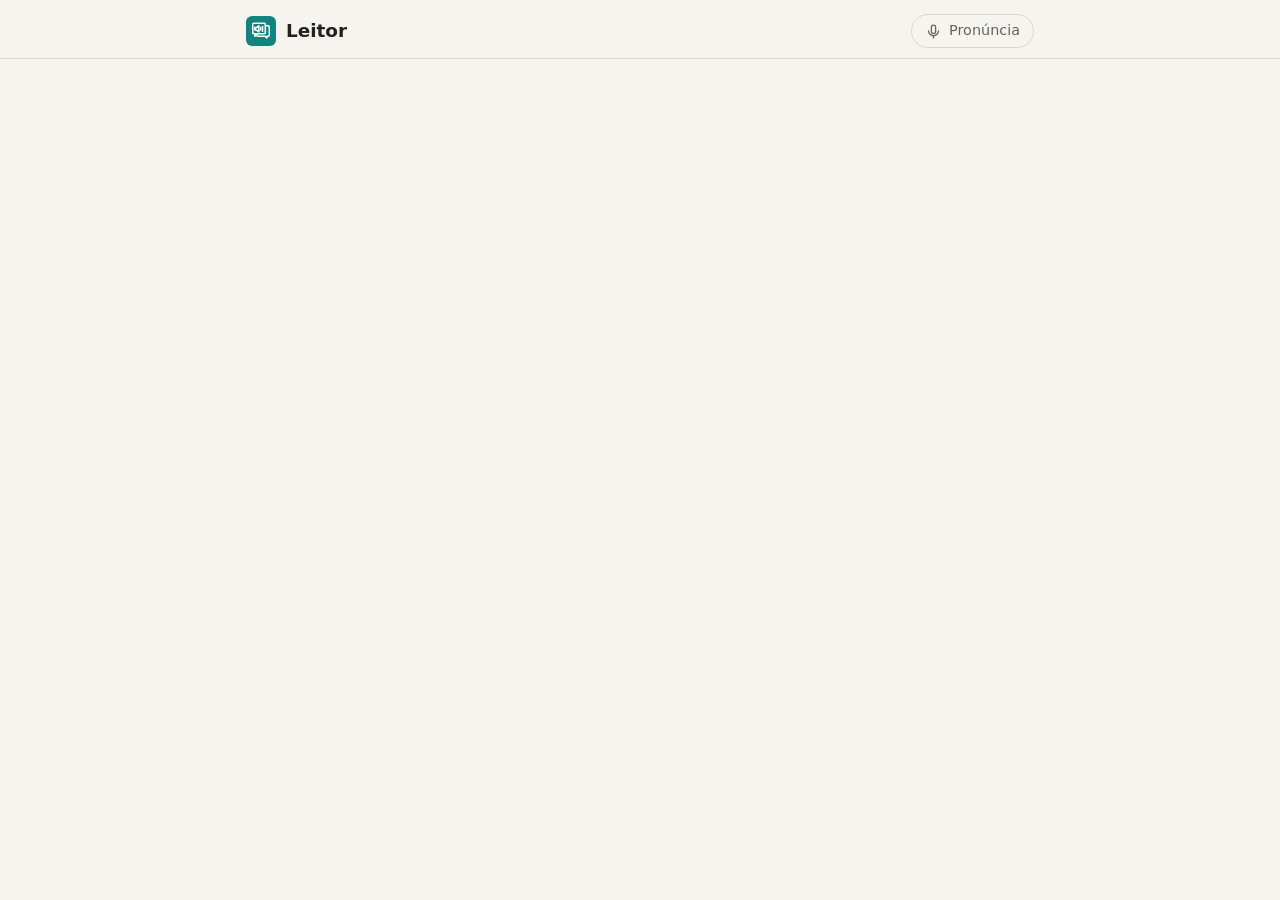
<file: android/app/src/main/assets/web/index.html>
<!doctype html>
<html lang="pt-BR">
<head>
  <meta charset="utf-8">
  <meta name="viewport" content="width=device-width, initial-scale=1, viewport-fit=cover">
  <title>Leitor de Voz</title>
  <link rel="stylesheet" href="estilo.css">
</head>
<body>
  <header class="topo">
    <div class="marca">
      <svg viewBox="5 5 98 98" aria-hidden="true"><rect x="5" y="5" width="98" height="98" rx="20" fill="#13847B"/><g fill="none" stroke="#fff" stroke-width="5" stroke-linecap="round" stroke-linejoin="round"><path d="M68,37 H78 a3,3 0 0 1 3,3 V68 a3,3 0 0 1 -3,3 H74 L73,77 L67.5,71 H43 a3,3 0 0 1 -3,-3 V64"/><path d="M30,29 H65 a3,3 0 0 1 3,3 V60 a3,3 0 0 1 -3,3 H41 L34,71 L35,63 H30 a3,3 0 0 1 -3,-3 V32 a3,3 0 0 1 3,-3 Z"/><path d="M34,43 H39 L47,37 V57 L39,51 H34 Z"/><path d="M53,43 V51"/><path d="M59,39 V55"/></g></svg>
      <span>Leitor</span>
    </div>
    <div class="acoes-topo">
    <button id="btn-marcadores" class="btn-topo" title="Marcadores deste documento" hidden>
      <svg viewBox="0 0 24 24" aria-hidden="true"><path d="M6 3h12v18l-6-4-6 4z"/></svg>
      <span>Marcadores</span>
    </button>
    <button id="btn-pronuncia" class="btn-topo" title="Pronúncia e voz">
      <svg viewBox="0 0 24 24" aria-hidden="true"><path d="M12 3a3 3 0 0 0-3 3v6a3 3 0 0 0 6 0V6a3 3 0 0 0-3-3z"/><path d="M19 11a7 7 0 0 1-14 0M12 18v3"/></svg>
      <span>Pronúncia</span>
    </button>
    </div>
  </header>

  <main>
    <div id="aviso-falha" class="aviso aviso-falha" hidden>
      <div>
        <strong>O app encontrou um erro da última vez.</strong>
        <span>Copie o detalhe abaixo e envie para quem mantém o app.</span>
        <details><summary>Ver detalhe</summary><pre id="texto-falha"></pre></details>
      </div>
      <div class="aviso-botoes">
        <button id="btn-copiar-falha" class="btn-sec">Copiar</button>
        <button id="btn-fechar-falha" class="btn-sec">Fechar</button>
      </div>
    </div>
    <!-- Primeiro uso: baixar a voz -->
    <section id="preparo" class="entrada" hidden>
      <h1>Falta só a voz</h1>
      <p class="sub">A leitura é feita no próprio celular, sem internet, com a voz Kokoro (licença livre Apache-2.0). Ela precisa ser baixada uma vez — de preferência no Wi-Fi.</p>
      <div id="opcoes-modelo" class="opcoes-modelo"></div>
      <button id="btn-baixar" class="btn-primario btn-largo">Baixar a voz</button>
      <div id="progresso-download" class="progresso-download" hidden>
        <div class="barra-download"><div id="barra-download"></div></div>
        <p id="texto-download" class="sub"></p>
        <button id="btn-cancelar-download" class="btn-sec">Cancelar</button>
      </div>
      <p id="erro-preparo" class="erro" role="alert" hidden></p>
    </section>

    <section id="entrada" class="entrada" hidden>
      <h1>Ouça qualquer PDF, documento do Word ou página web</h1>
      <p class="sub">Cole um endereço, escolha um arquivo, ou use "Compartilhar" em outro app e escolha o Leitor.</p>

      <form id="form-url" class="linha-url" autocomplete="off">
        <label for="url" class="oculto">Endereço da página ou do PDF</label>
        <input id="url" type="url" inputmode="url" placeholder="https://exemplo.com.br/artigo" required>
        <button type="submit" class="btn-primario">Ler</button>
      </form>

      <div class="ou"><span>ou</span></div>

      <button id="zona" class="zona" type="button">
        <svg viewBox="0 0 24 24" aria-hidden="true"><path d="M14 3H7a2 2 0 0 0-2 2v14a2 2 0 0 0 2 2h10a2 2 0 0 0 2-2V8z"/><path d="M14 3v5h5M12 18v-6M9 15l3-3 3 3"/></svg>
        <strong>Escolher um arquivo</strong>
        <span>PDF, Word (DOC/DOCX), HTML ou TXT · até 60 MB</span>
      </button>

      <p id="erro" class="erro" role="alert" hidden></p>
      <div id="carregando" class="carregando" hidden><span class="giro"></span> <span id="carregando-texto">Extraindo o texto…</span></div>
    </section>

    <article id="leitura" class="leitura" hidden>
      <div id="aviso-lento" class="aviso" hidden>
        <span>Este aparelho está gerando a voz no limite da velocidade da fala. O modelo <strong>Compacto</strong> pode ser mais rápido.</span>
        <button id="btn-ver-modelos" class="btn-sec">Ver opções</button>
      </div>
      <div id="aviso-marcadores" class="aviso" hidden>
        <span id="texto-aviso-marcadores"></span>
        <div class="aviso-botoes">
          <button id="btn-ver-marcadores" class="btn-sec">Ver marcadores</button>
          <button id="btn-fechar-aviso-marcadores" class="btn-sec" aria-label="Fechar">✕</button>
        </div>
      </div>
      <header>
        <h2 id="titulo"></h2>
        <p id="meta" class="meta"></p>
      </header>
      <div id="texto" class="texto"></div>
    </article>
  </main>

  <div id="player" class="player" hidden>
    <div class="barra-progresso" id="barra"><div id="progresso"></div></div>
    <div class="controles">
      <div class="grupo-botoes">
        <button id="btn-ant" class="btn-icone" aria-label="Frase anterior">
          <svg viewBox="0 0 24 24"><path d="M6 6h2v12H6zM9.5 12 18 6v12z"/></svg>
        </button>
        <button id="btn-play" class="btn-play" aria-label="Reproduzir">
          <svg id="ic-play" viewBox="0 0 24 24"><path d="M8 5v14l11-7z"/></svg>
          <svg id="ic-pausa" viewBox="0 0 24 24" hidden><path d="M6 5h4v14H6zM14 5h4v14h-4z"/></svg>
          <span id="ic-carrega" class="giro" hidden></span>
        </button>
        <button id="btn-prox" class="btn-icone" aria-label="Próxima frase">
          <svg viewBox="0 0 24 24"><path d="M16 6h2v12h-2zM6 18V6l8.5 6z"/></svg>
        </button>
        <button id="btn-marcar" class="btn-icone btn-marcar" aria-label="Marcar este ponto" title="Marcar este ponto">
          <svg viewBox="0 0 24 24" aria-hidden="true"><path d="M6 3h12v18l-6-4-6 4z"/><path d="M12 7v6M9 10h6"/></svg>
        </button>
      </div>
      <div id="posicao" class="posicao"></div>
      <div class="ajustes">
        <label class="ajuste">
          <span>Velocidade <output id="vel-valor">1,0×</output></span>
          <input id="velocidade" type="range" min="0.6" max="2" step="0.1" value="1">
        </label>
        <label class="ajuste">
          <span>Voz</span>
          <select id="voz"></select>
        </label>
        <label class="ajuste">
          <span>Pausas</span>
          <select id="pausas">
            <option value="0.6">Curtas</option>
            <option value="1" selected>Normais</option>
            <option value="1.5">Longas</option>
          </select>
        </label>
        <button id="btn-novo" class="btn-novo" title="Abrir outro texto" aria-label="Abrir outro texto">
          <svg viewBox="0 0 24 24" aria-hidden="true"><path d="M14 3H7a2 2 0 0 0-2 2v14a2 2 0 0 0 2 2h10a2 2 0 0 0 2-2V8z"/><path d="M14 3v5h5M12 11v6M9 14h6"/></svg>
          <span>Abrir outro texto</span>
        </button>
      </div>
    </div>
  </div>

  <dialog id="dlg-pronuncia" class="dialogo" aria-labelledby="dlg-titulo">
    <div class="dlg-conteudo">
      <header class="dlg-topo">
        <h2 id="dlg-titulo">Pronúncia e voz</h2>
        <button type="button" class="btn-fechar" data-fechar aria-label="Fechar">
          <svg viewBox="0 0 24 24" aria-hidden="true"><path d="M6 6l12 12M18 6L6 18"/></svg>
        </button>
      </header>

      <section class="dlg-secao">
        <h3>Palavras específicas</h3>
        <p class="dlg-ajuda">Escreva a palavra como ela deve soar. Acentos abrem ou fecham vogais (<em>môlho</em>, <em>ólho</em>); <em>õ</em>/<em>ã</em> nasalizam (<em>hõmem</em>); use <em>ss</em> para som de s, <em>z</em> para som de z, <em>cs</em> para o x de táxi e <em>ch</em> para o x de xícara.</p>
        <div class="linha-nova">
          <input id="nova-palavra" type="text" placeholder="Palavra (ex.: molho)" autocomplete="off" autocapitalize="off" aria-label="Palavra">
          <input id="nova-grafia" type="text" placeholder="Como falar (ex.: môlho)" autocomplete="off" autocapitalize="off" aria-label="Como falar">
          <button type="button" id="btn-ouvir-nova" class="btn-ouvir" title="Ouvir" aria-label="Ouvir">
            <svg viewBox="0 0 24 24"><path d="M8 5v14l11-7z"/></svg>
          </button>
          <button type="button" id="btn-add-palavra" class="btn-sec">Adicionar</button>
        </div>
        <ul id="lista-palavras" class="lista-palavras"></ul>
      </section>

      <section class="dlg-secao">
        <h3>Modelo de voz</h3>
        <div id="modelos-dlg" class="opcoes-modelo"></div>
        <p id="desempenho" class="dlg-ajuda"></p>
      </section>

      <footer class="dlg-rodape">
        <span id="dlg-status" class="dlg-status" role="status"></span>
        <button type="button" id="btn-concluir" class="btn-primario">Concluir</button>
      </footer>
      <p id="dlg-arquivo" class="dlg-arquivo"></p>
    </div>
  </dialog>

  <dialog id="dlg-marcadores" class="dialogo" aria-labelledby="dlg-marcadores-titulo">
    <div class="dlg-conteudo">
      <header class="dlg-topo">
        <h2 id="dlg-marcadores-titulo">Marcadores</h2>
        <button type="button" class="btn-fechar" data-fechar-marcadores aria-label="Fechar">
          <svg viewBox="0 0 24 24" aria-hidden="true"><path d="M6 6l12 12M18 6L6 18"/></svg>
        </button>
      </header>
      <p class="dlg-ajuda">Toque num marcador para continuar a leitura daquele ponto. Para criar um, use o botão <strong>marcador</strong> na barra de controles, durante a leitura.</p>
      <button type="button" id="btn-marcar-aqui" class="btn-sec btn-largo-sec">+ Marcar a frase atual</button>
      <ul id="lista-marcadores" class="lista-marcadores"></ul>
      <footer class="dlg-rodape">
        <span id="marcadores-status" class="dlg-status" role="status"></span>
        <button type="button" class="btn-primario" data-fechar-marcadores>Concluir</button>
      </footer>
    </div>
  </dialog>

  <script src="app.js"></script>
</body>
</html>
</file>
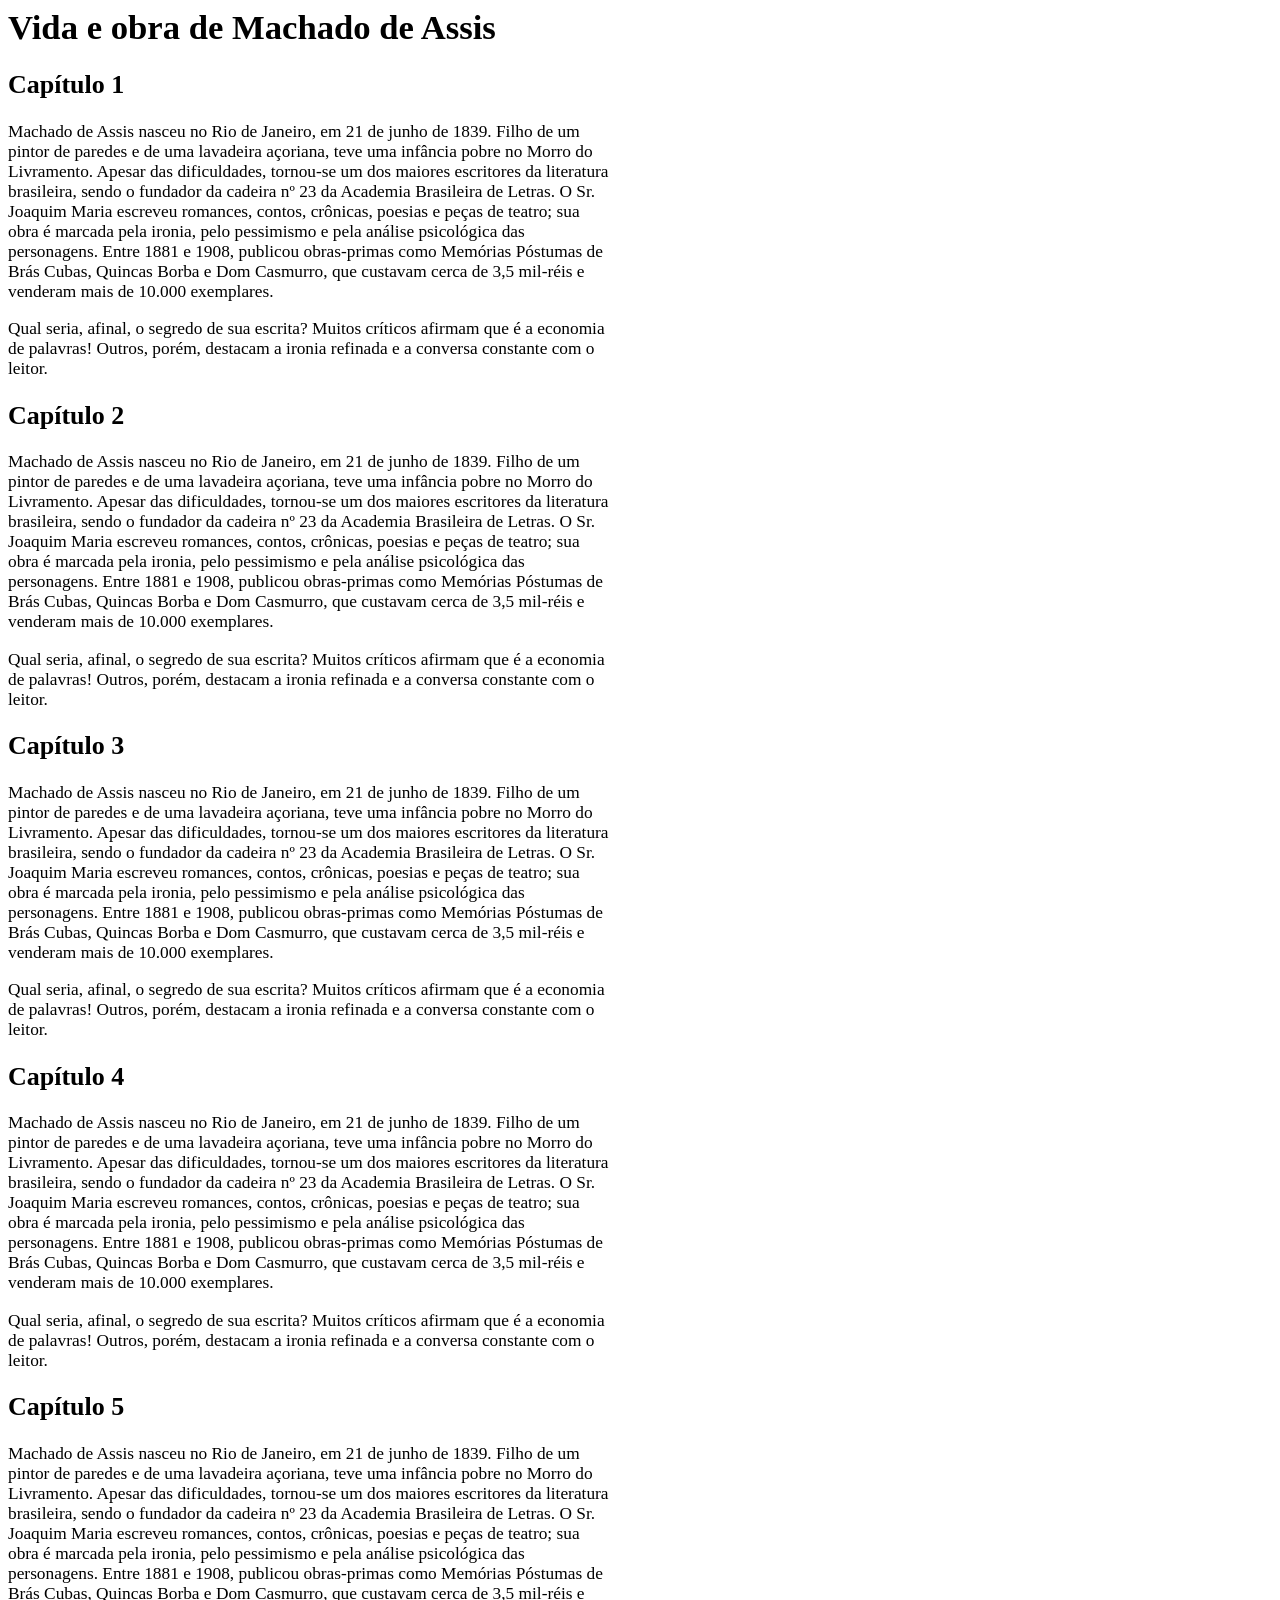
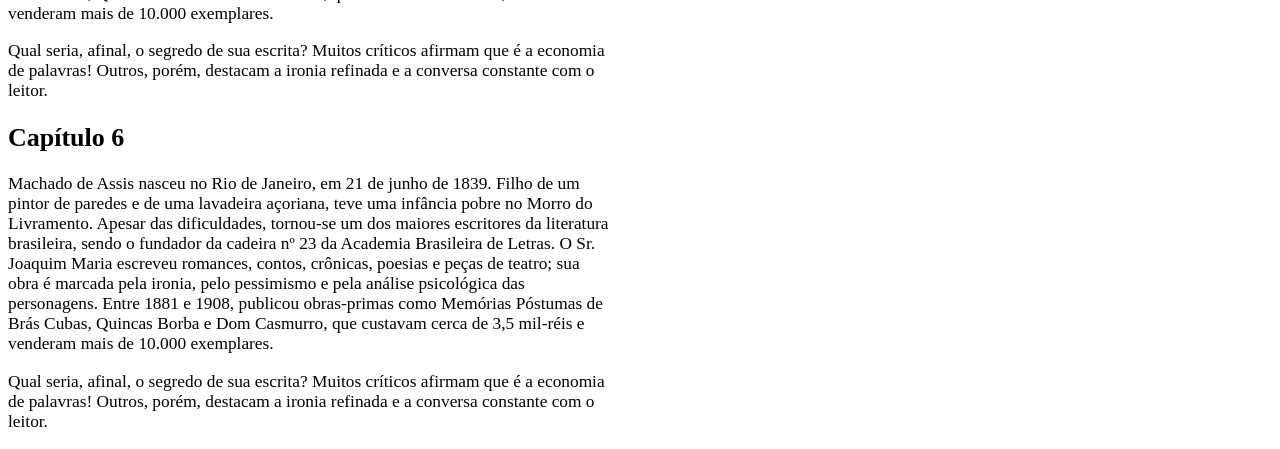
<file: testes/arquivos/pagina.html>
<html><body style="font-family:serif;font-size:13pt;width:16cm"><h1>Vida e obra de Machado de Assis</h1><h2>Capítulo 1</h2><p>Machado de Assis nasceu no Rio de Janeiro, em 21 de junho de 1839. Filho de um pintor de paredes e de uma lavadeira açoriana, teve uma infância pobre no Morro do Livramento. Apesar das dificuldades, tornou-se um dos maiores escritores da literatura brasileira, sendo o fundador da cadeira nº 23 da Academia Brasileira de Letras. O Sr. Joaquim Maria escreveu romances, contos, crônicas, poesias e peças de teatro; sua obra é marcada pela ironia, pelo pessimismo e pela análise psicológica das personagens. Entre 1881 e 1908, publicou obras-primas como Memórias Póstumas de Brás Cubas, Quincas Borba e Dom Casmurro, que custavam cerca de 3,5 mil-réis e venderam mais de 10.000 exemplares.</p><p>Qual seria, afinal, o segredo de sua escrita? Muitos críticos afirmam que é a economia de palavras! Outros, porém, destacam a ironia refinada e a conversa constante com o leitor.</p><h2>Capítulo 2</h2><p>Machado de Assis nasceu no Rio de Janeiro, em 21 de junho de 1839. Filho de um pintor de paredes e de uma lavadeira açoriana, teve uma infância pobre no Morro do Livramento. Apesar das dificuldades, tornou-se um dos maiores escritores da literatura brasileira, sendo o fundador da cadeira nº 23 da Academia Brasileira de Letras. O Sr. Joaquim Maria escreveu romances, contos, crônicas, poesias e peças de teatro; sua obra é marcada pela ironia, pelo pessimismo e pela análise psicológica das personagens. Entre 1881 e 1908, publicou obras-primas como Memórias Póstumas de Brás Cubas, Quincas Borba e Dom Casmurro, que custavam cerca de 3,5 mil-réis e venderam mais de 10.000 exemplares.</p><p>Qual seria, afinal, o segredo de sua escrita? Muitos críticos afirmam que é a economia de palavras! Outros, porém, destacam a ironia refinada e a conversa constante com o leitor.</p><h2>Capítulo 3</h2><p>Machado de Assis nasceu no Rio de Janeiro, em 21 de junho de 1839. Filho de um pintor de paredes e de uma lavadeira açoriana, teve uma infância pobre no Morro do Livramento. Apesar das dificuldades, tornou-se um dos maiores escritores da literatura brasileira, sendo o fundador da cadeira nº 23 da Academia Brasileira de Letras. O Sr. Joaquim Maria escreveu romances, contos, crônicas, poesias e peças de teatro; sua obra é marcada pela ironia, pelo pessimismo e pela análise psicológica das personagens. Entre 1881 e 1908, publicou obras-primas como Memórias Póstumas de Brás Cubas, Quincas Borba e Dom Casmurro, que custavam cerca de 3,5 mil-réis e venderam mais de 10.000 exemplares.</p><p>Qual seria, afinal, o segredo de sua escrita? Muitos críticos afirmam que é a economia de palavras! Outros, porém, destacam a ironia refinada e a conversa constante com o leitor.</p><h2>Capítulo 4</h2><p>Machado de Assis nasceu no Rio de Janeiro, em 21 de junho de 1839. Filho de um pintor de paredes e de uma lavadeira açoriana, teve uma infância pobre no Morro do Livramento. Apesar das dificuldades, tornou-se um dos maiores escritores da literatura brasileira, sendo o fundador da cadeira nº 23 da Academia Brasileira de Letras. O Sr. Joaquim Maria escreveu romances, contos, crônicas, poesias e peças de teatro; sua obra é marcada pela ironia, pelo pessimismo e pela análise psicológica das personagens. Entre 1881 e 1908, publicou obras-primas como Memórias Póstumas de Brás Cubas, Quincas Borba e Dom Casmurro, que custavam cerca de 3,5 mil-réis e venderam mais de 10.000 exemplares.</p><p>Qual seria, afinal, o segredo de sua escrita? Muitos críticos afirmam que é a economia de palavras! Outros, porém, destacam a ironia refinada e a conversa constante com o leitor.</p><h2>Capítulo 5</h2><p>Machado de Assis nasceu no Rio de Janeiro, em 21 de junho de 1839. Filho de um pintor de paredes e de uma lavadeira açoriana, teve uma infância pobre no Morro do Livramento. Apesar das dificuldades, tornou-se um dos maiores escritores da literatura brasileira, sendo o fundador da cadeira nº 23 da Academia Brasileira de Letras. O Sr. Joaquim Maria escreveu romances, contos, crônicas, poesias e peças de teatro; sua obra é marcada pela ironia, pelo pessimismo e pela análise psicológica das personagens. Entre 1881 e 1908, publicou obras-primas como Memórias Póstumas de Brás Cubas, Quincas Borba e Dom Casmurro, que custavam cerca de 3,5 mil-réis e venderam mais de 10.000 exemplares.</p><p>Qual seria, afinal, o segredo de sua escrita? Muitos críticos afirmam que é a economia de palavras! Outros, porém, destacam a ironia refinada e a conversa constante com o leitor.</p><h2>Capítulo 6</h2><p>Machado de Assis nasceu no Rio de Janeiro, em 21 de junho de 1839. Filho de um pintor de paredes e de uma lavadeira açoriana, teve uma infância pobre no Morro do Livramento. Apesar das dificuldades, tornou-se um dos maiores escritores da literatura brasileira, sendo o fundador da cadeira nº 23 da Academia Brasileira de Letras. O Sr. Joaquim Maria escreveu romances, contos, crônicas, poesias e peças de teatro; sua obra é marcada pela ironia, pelo pessimismo e pela análise psicológica das personagens. Entre 1881 e 1908, publicou obras-primas como Memórias Póstumas de Brás Cubas, Quincas Borba e Dom Casmurro, que custavam cerca de 3,5 mil-réis e venderam mais de 10.000 exemplares.</p><p>Qual seria, afinal, o segredo de sua escrita? Muitos críticos afirmam que é a economia de palavras! Outros, porém, destacam a ironia refinada e a conversa constante com o leitor.</p></body></html>
</file>
<file: android/app/src/main/assets/web/estilo.css>
:root {
  --fundo: #f6f4ef;
  --superficie: #ffffff;
  --texto: #1f2421;
  --texto-suave: #5d6661;
  --borda: #dcd8cf;
  --destaque: #256f5c;
  --destaque-forte: #1b5545;
  --destaque-fundo: #d8ece4;
  --lido: #8a918d;
  --erro: #a2322b;
  --erro-fundo: #fbe9e7;
  --sombra: 0 6px 24px rgba(30, 40, 35, .10);
  --leitura: "Iowan Old Style", "Palatino Linotype", Palatino, Georgia, "Times New Roman", serif;
  --ui: system-ui, -apple-system, "Segoe UI", Roboto, "Helvetica Neue", Arial, sans-serif;
  color-scheme: light;
}
@media (prefers-color-scheme: dark) {
  :root:not([data-theme="light"]) {
    --fundo: #141816;
    --superficie: #1d2220;
    --texto: #e7ebe8;
    --texto-suave: #a0aaa5;
    --borda: #333b37;
    --destaque: #5cc4a3;
    --destaque-forte: #7ed6ba;
    --destaque-fundo: #1f4337;
    --lido: #77807b;
    --erro: #ff9a8f;
    --erro-fundo: #3a1f1c;
    --sombra: 0 6px 24px rgba(0, 0, 0, .4);
    color-scheme: dark;
  }
}

* { box-sizing: border-box; }
html, body { margin: 0; }
body {
  background: var(--fundo);
  color: var(--texto);
  font-family: var(--ui);
  line-height: 1.5;
  min-height: 100vh;
  padding-bottom: 140px;
}
button, input, select { font: inherit; color: inherit; }
[hidden] { display: none !important; }
.oculto { position: absolute; width: 1px; height: 1px; overflow: hidden; clip: rect(0 0 0 0); }

.topo {
  display: flex; align-items: center; justify-content: space-between;
  max-width: 820px; margin: 0 auto; padding: 18px 16px;
}
.marca { display: flex; align-items: center; gap: 10px; font-weight: 700; font-size: 1.15rem; }
.marca svg { width: 30px; height: 30px; }
.marca svg rect { fill: var(--destaque); }

main { max-width: 820px; margin: 0 auto; padding: 0 16px; }

/* Entrada */
.entrada { padding: 6vh 0 40px; max-width: 640px; margin: 0 auto; }
.entrada h1 { font-family: var(--leitura); font-size: clamp(1.8rem, 5vw, 2.6rem); line-height: 1.15; margin: 0 0 12px; }
.sub { color: var(--texto-suave); margin: 0 0 28px; font-size: 1.05rem; }
.linha-url { display: flex; gap: 8px; }
.linha-url input {
  flex: 1; min-width: 0; padding: 14px 16px; border-radius: 12px;
  border: 1px solid var(--borda); background: var(--superficie); font-size: 1rem;
}
.linha-url input:focus, .zona:focus-visible, select:focus-visible, button:focus-visible {
  outline: 3px solid color-mix(in srgb, var(--destaque) 45%, transparent); outline-offset: 2px;
}
.btn-primario {
  padding: 0 26px; border: 0; border-radius: 12px; cursor: pointer;
  background: var(--destaque); color: #fff; font-weight: 600;
}
@media (prefers-color-scheme: dark) { :root:not([data-theme="light"]) .btn-primario { color: #0d1f19; } }
.btn-primario:hover { background: var(--destaque-forte); }
.ou { display: flex; align-items: center; gap: 12px; color: var(--texto-suave); margin: 22px 0; font-size: .9rem; }
.ou::before, .ou::after { content: ""; flex: 1; height: 1px; background: var(--borda); }
.zona {
  display: flex; flex-direction: column; align-items: center; gap: 6px; text-align: center;
  padding: 34px 16px; border: 2px dashed var(--borda); border-radius: 16px;
  background: var(--superficie); cursor: pointer; transition: border-color .15s, background .15s;
}
.zona svg { width: 34px; height: 34px; fill: none; stroke: var(--destaque); stroke-width: 1.6; stroke-linecap: round; stroke-linejoin: round; }
.zona span { color: var(--texto-suave); font-size: .9rem; }
.zona:hover, .zona.arrastando { border-color: var(--destaque); background: var(--destaque-fundo); }
.erro { background: var(--erro-fundo); color: var(--erro); padding: 12px 16px; border-radius: 12px; margin-top: 20px; }
.carregando { display: flex; align-items: center; gap: 10px; margin-top: 20px; color: var(--texto-suave); }

.giro {
  width: 18px; height: 18px; border-radius: 50%; display: inline-block;
  border: 2px solid currentColor; border-right-color: transparent; animation: girar .8s linear infinite;
}
@keyframes girar { to { transform: rotate(360deg); } }

/* Leitura */
.leitura { padding: 10px 0 40px; }
.leitura h2 { font-family: var(--leitura); font-size: clamp(1.6rem, 4.5vw, 2.2rem); line-height: 1.2; margin: 0 0 8px; }
.meta { color: var(--texto-suave); font-size: .9rem; margin: 0 0 28px; word-break: break-all; }
.texto { font-family: var(--leitura); font-size: 1.2rem; line-height: 1.75; }
.texto p { margin: 0 0 1.1em; }
.frase { cursor: pointer; border-radius: 4px; transition: background-color .2s, color .2s; padding: 1px 0; }
.frase:hover { background: color-mix(in srgb, var(--destaque-fundo) 60%, transparent); }
.frase.lida { color: var(--lido); }
.frase.atual { background: var(--destaque-fundo); color: var(--texto); box-shadow: 0 0 0 3px var(--destaque-fundo); }

/* Player */
.player {
  position: fixed; left: 0; right: 0; bottom: 0; z-index: 10;
  background: var(--superficie); border-top: 1px solid var(--borda); box-shadow: var(--sombra);
}
.barra-progresso { height: 4px; background: var(--borda); cursor: pointer; }
.barra-progresso div { height: 100%; width: 0; background: var(--destaque); transition: width .3s; }
.controles {
  max-width: 1040px; margin: 0 auto; padding: 12px 16px calc(12px + env(safe-area-inset-bottom));
  display: grid; grid-template-columns: auto 1fr auto; align-items: center; gap: 16px;
}
.grupo-botoes { display: flex; align-items: center; gap: 6px; }
.btn-icone, .btn-play {
  border: 0; cursor: pointer; display: grid; place-items: center; border-radius: 50%;
  background: transparent; color: var(--texto);
}
.btn-icone { width: 40px; height: 40px; }
.btn-icone:hover { background: var(--fundo); }
.btn-icone svg, .btn-play svg { width: 22px; height: 22px; fill: currentColor; }
.btn-play { width: 52px; height: 52px; background: var(--destaque); color: #fff; }
@media (prefers-color-scheme: dark) { :root:not([data-theme="light"]) .btn-play { color: #0d1f19; } }
.btn-play:hover { background: var(--destaque-forte); }
.btn-play svg { width: 26px; height: 26px; }
.posicao { color: var(--texto-suave); font-size: .88rem; font-variant-numeric: tabular-nums; }
.ajustes { display: flex; gap: 14px; align-items: end; }
.btn-novo {
  display: inline-flex; align-items: center; gap: 7px; white-space: nowrap;
  height: 33px; padding: 0 12px; border-radius: 8px; cursor: pointer;
  border: 1px solid var(--borda); background: var(--fundo); color: var(--texto); font-size: .88rem;
}
.btn-novo:hover { border-color: var(--destaque); color: var(--destaque); }
.btn-novo svg { width: 17px; height: 17px; fill: none; stroke: currentColor; stroke-width: 1.8; stroke-linecap: round; stroke-linejoin: round; flex: none; }
.ajuste { display: flex; flex-direction: column; gap: 2px; font-size: .78rem; color: var(--texto-suave); }
.ajuste input[type=range] { width: 120px; accent-color: var(--destaque); }
.ajuste select {
  padding: 5px 8px; border-radius: 8px; border: 1px solid var(--borda); background: var(--fundo); font-size: .9rem;
}

@media (max-width: 900px) and (min-width: 641px) {
  .btn-novo span { display: none; }
}
@media (max-width: 640px) {
  body { padding-bottom: 190px; }
  .linha-url { flex-direction: column; }
  .btn-primario { padding: 13px; }
  .controles { grid-template-columns: 1fr auto; gap: 10px 12px; }
  .ajustes { grid-column: 1 / -1; justify-content: space-between; gap: 10px; }
  .ajuste input[type=range] { width: 96px; }
  .btn-novo { padding: 0 9px; }
  .btn-novo span { display: none; }
  .texto { font-size: 1.1rem; }
}

/* Estrutura do documento */
.texto .bloco-titulo { font-size: clamp(1.7rem, 4.6vw, 2.3rem); line-height: 1.2; margin: 0 0 .6em; font-weight: 700; }
.texto h2, .texto h3, .texto h4 { font-family: var(--leitura); line-height: 1.3; margin: 1.6em 0 .5em; }
.texto h2 { font-size: 1.55rem; }
.texto h3 { font-size: 1.3rem; }
.texto h4 { font-size: 1.12rem; }
.texto .lista { margin: 0 0 1.1em; padding-left: 1.4em; }
.texto .lista li { margin: 0 0 .35em; padding-left: .2em; }
.texto .lista li::marker { color: var(--destaque); }
.texto blockquote { margin: 0 0 1.1em; padding: .2em 0 .2em 1em; border-left: 3px solid var(--destaque); color: var(--texto-suave); font-style: italic; }
.texto .bloco-nota { font-family: var(--ui); font-size: .88rem; line-height: 1.6; color: var(--texto-suave); margin: 0 0 .5em; }
.texto .bloco-nota + .bloco:not(.bloco-nota) { margin-top: 1.2em; }

/* Botão do topo */
.btn-topo {
  display: inline-flex; align-items: center; gap: 7px; height: 34px; padding: 0 13px;
  border-radius: 999px; border: 1px solid var(--borda); background: transparent; cursor: pointer;
  color: var(--texto-suave); font-size: .9rem;
}
.btn-topo:hover { color: var(--destaque); border-color: var(--destaque); }
.btn-topo svg { width: 17px; height: 17px; fill: none; stroke: currentColor; stroke-width: 1.8; stroke-linecap: round; stroke-linejoin: round; }

/* Diálogo de pronúncia */
.dialogo {
  width: min(600px, calc(100% - 32px)); max-height: calc(100vh - 48px); padding: 0;
  border: 1px solid var(--borda); border-radius: 16px; background: var(--superficie); color: var(--texto);
  box-shadow: 0 20px 60px rgba(0, 0, 0, .35);
}
.dialogo::backdrop { background: rgba(10, 15, 12, .45); }
.dlg-conteudo { padding: 20px 22px; }
.dlg-topo { display: flex; align-items: center; justify-content: space-between; margin-bottom: 4px; }
.dlg-topo h2 { margin: 0; font-family: var(--leitura); font-size: 1.4rem; }
.btn-fechar { width: 34px; height: 34px; border: 0; border-radius: 50%; background: transparent; cursor: pointer; display: grid; place-items: center; color: var(--texto-suave); }
.btn-fechar:hover { background: var(--fundo); color: var(--texto); }
.btn-fechar svg { width: 18px; height: 18px; stroke: currentColor; stroke-width: 2; stroke-linecap: round; }
.dlg-ajuda { color: var(--texto-suave); font-size: .88rem; margin: 4px 0 12px; }
.dlg-secao { border-top: 1px solid var(--borda); padding-top: 14px; margin-top: 14px; }
.dlg-secao h3 { margin: 0 0 8px; font-size: 1rem; }
.regra { margin-bottom: 14px; }
.regra-titulo { font-size: .9rem; margin-bottom: 6px; }
.regra-titulo small { color: var(--texto-suave); }
.regra-linha { display: flex; align-items: center; gap: 8px; flex-wrap: wrap; }
.opcoes { display: inline-flex; border: 1px solid var(--borda); border-radius: 10px; overflow: hidden; }
.opcoes label { position: relative; }
.opcoes input { position: absolute; opacity: 0; pointer-events: none; }
.opcoes span { display: block; padding: 6px 12px; font-size: .88rem; cursor: pointer; border-right: 1px solid var(--borda); }
.opcoes label:last-child span { border-right: 0; }
.opcoes input:checked + span { background: var(--destaque); color: #fff; }
.opcoes input:focus-visible + span { outline: 2px solid var(--destaque); outline-offset: -2px; }
@media (prefers-color-scheme: dark) { :root:not([data-theme="light"]) .opcoes input:checked + span { color: #0d1f19; } }
.btn-ouvir {
  width: 34px; height: 34px; flex: none; border-radius: 50%; border: 1px solid var(--borda);
  background: var(--fundo); cursor: pointer; display: grid; place-items: center; color: var(--destaque);
}
.btn-ouvir:hover { border-color: var(--destaque); }
.btn-ouvir svg { width: 16px; height: 16px; fill: currentColor; }
.btn-ouvir.tocando { background: var(--destaque); color: #fff; }
.btn-ouvir-rotulo { width: auto; border-radius: 999px; padding: 0 12px 0 9px; display: inline-flex; gap: 5px; font-size: .85rem; color: var(--texto); }
.btn-ouvir-rotulo svg { color: var(--destaque); }
.linha-nova { display: grid; grid-template-columns: 1fr 1fr auto auto; gap: 8px; align-items: center; }
.linha-nova input {
  min-width: 0; padding: 8px 10px; border-radius: 8px; border: 1px solid var(--borda); background: var(--fundo); font-size: .92rem;
}
.btn-sec {
  height: 34px; padding: 0 14px; border-radius: 8px; border: 1px solid var(--borda); background: var(--fundo);
  cursor: pointer; font-size: .9rem; white-space: nowrap;
}
.btn-sec:hover { border-color: var(--destaque); }
.lista-palavras { list-style: none; margin: 12px 0 0; padding: 0; max-height: 220px; overflow-y: auto; }
.lista-palavras li {
  display: grid; grid-template-columns: 1fr auto 1fr auto auto; gap: 8px; align-items: center;
  padding: 6px 0; border-bottom: 1px solid var(--borda); font-size: .92rem;
}
.lista-palavras li:last-child { border-bottom: 0; }
.lista-palavras .seta { color: var(--texto-suave); }
.lista-palavras .grafia { font-weight: 600; }
.lista-palavras .vazia { display: block; color: var(--texto-suave); border: 0; font-size: .88rem; }
.btn-remover { width: 30px; height: 30px; border: 0; border-radius: 50%; background: transparent; cursor: pointer; color: var(--texto-suave); display: grid; place-items: center; }
.btn-remover:hover { background: var(--erro-fundo); color: var(--erro); }
.btn-remover svg { width: 15px; height: 15px; stroke: currentColor; stroke-width: 2; stroke-linecap: round; }
.dlg-rodape { display: flex; align-items: center; gap: 8px; justify-content: flex-end; border-top: 1px solid var(--borda); margin-top: 16px; padding-top: 14px; }
.dlg-rodape .btn-primario { height: 34px; padding: 0 18px; border-radius: 8px; }
.dlg-status { margin-right: auto; font-size: .85rem; color: var(--texto-suave); }
@media (max-width: 640px) {
  .dlg-conteudo { padding: 16px; }
  .linha-nova { grid-template-columns: 1fr 1fr; }
  .linha-nova .btn-ouvir { justify-self: start; }
  .linha-nova .btn-sec { justify-self: end; }
  .btn-topo span { display: none; }
  .btn-topo { padding: 0 9px; }
}

.dlg-arquivo { margin: 8px 0 0; font-size: .75rem; color: var(--texto-suave); word-break: break-all; }

/* ---------------- App Android ---------------- */
:root { --seguro-topo: 0px; --seguro-base: 0px; }
html { -webkit-tap-highlight-color: transparent; }
body { padding-bottom: calc(190px + var(--seguro-base)); overscroll-behavior-y: contain; }
.topo { padding-top: calc(14px + var(--seguro-topo)); }
.player { padding-bottom: var(--seguro-base); }
.entrada { padding-top: 3vh; }
button.zona { width: 100%; font: inherit; color: inherit; }
.btn-largo { width: 100%; height: 50px; margin-top: 14px; }
.opcoes-modelo { display: grid; gap: 10px; margin: 6px 0 4px; }
.opcao-modelo {
  display: flex; gap: 12px; align-items: flex-start; padding: 14px; border-radius: 12px;
  border: 1px solid var(--borda); background: var(--superficie); cursor: pointer;
}
.opcao-modelo input { margin-top: 3px; accent-color: var(--destaque); width: 18px; height: 18px; }
.opcao-modelo strong { display: block; }
.opcao-modelo small { color: var(--texto-suave); }
.opcao-modelo.ativa { border-color: var(--destaque); box-shadow: 0 0 0 1px var(--destaque) inset; }
.progresso-download { margin-top: 18px; }
.barra-download { height: 10px; border-radius: 99px; background: var(--borda); overflow: hidden; }
.barra-download div { height: 100%; width: 0; background: var(--destaque); transition: width .3s; }
.aviso {
  display: flex; gap: 12px; align-items: center; justify-content: space-between; flex-wrap: wrap;
  margin: 0 0 18px; padding: 12px 14px; border-radius: 12px; font-size: .9rem;
  background: var(--destaque-fundo); color: var(--texto);
}
.dialogo { max-height: calc(100vh - 24px - var(--seguro-topo) - var(--seguro-base)); }
@media (max-width: 640px) {
  body { padding-bottom: calc(200px + var(--seguro-base)); }
}

.aviso-falha { margin: 4px 0 16px; background: var(--erro-fundo); color: var(--texto); align-items: flex-start; }
.aviso-falha span { display: block; color: var(--texto-suave); margin-top: 2px; }
.aviso-falha details { margin-top: 8px; }
.aviso-falha pre { white-space: pre-wrap; word-break: break-word; font-size: .72rem; max-height: 220px; overflow: auto; margin: 6px 0 0; }
.aviso-botoes { display: flex; gap: 8px; }

/* ---- Menu superior fixo (o botão Pronúncia fica sempre visível) ---- */
.topo {
  position: sticky; top: 0; z-index: 30;
  background: var(--fundo);
  box-shadow: 0 1px 0 var(--borda);
  max-width: none; margin: 0;
  padding-left: max(16px, calc((100% - 820px) / 2 + 16px)); padding-right: max(16px, calc((100% - 820px) / 2 + 16px));
  padding-bottom: 10px;
}
.acoes-topo { display: flex; gap: 8px; }
.marca svg rect { fill: #13847B; }
.btn-topo svg { stroke: currentColor; }
#btn-marcadores svg { fill: none; stroke-width: 1.8; }
.btn-topo .contador { background: var(--destaque); color: #fff; border-radius: 99px; font-size: .72rem; padding: 0 6px; margin-left: 2px; }

/* ---- Marcadores ---- */
.btn-marcar svg { fill: none; stroke: currentColor; stroke-width: 1.8; stroke-linejoin: round; stroke-linecap: round; }
.btn-marcar.feito { color: var(--destaque); }
.btn-marcar.feito svg { fill: var(--destaque-fundo); }
.frase.marcada { box-shadow: inset 3px 0 0 var(--destaque); padding-left: 4px; }
.lista-marcadores { list-style: none; margin: 12px 0 0; padding: 0; max-height: 52vh; overflow-y: auto; }
.lista-marcadores li {
  display: grid; grid-template-columns: 1fr auto; gap: 10px; align-items: center;
  padding: 10px 0; border-bottom: 1px solid var(--borda);
}
.lista-marcadores li:last-child { border-bottom: 0; }
.lista-marcadores .ir { text-align: left; background: none; border: 0; padding: 0; cursor: pointer; color: inherit; font: inherit; }
.lista-marcadores .ir strong { display: block; }
.lista-marcadores .ir small { color: var(--texto-suave); display: block; margin-top: 2px; }
.lista-marcadores .ir em { display: block; color: var(--texto-suave); font-style: normal; font-size: .85rem; margin-top: 4px; }
.lista-marcadores .vazia { display: block; color: var(--texto-suave); border: 0; }
.btn-largo-sec { width: 100%; height: 40px; margin-top: 4px; }
.toast {
  position: fixed; left: 50%; transform: translateX(-50%); bottom: calc(150px + var(--seguro-base)); z-index: 40;
  background: var(--texto); color: var(--fundo); padding: 10px 16px; border-radius: 99px; font-size: .9rem;
  box-shadow: var(--sombra); opacity: 0; transition: opacity .25s; pointer-events: none;
}
.toast.visivel { opacity: 1; }
@media (max-width: 640px) {
  /* rótulos visíveis também no celular: "Pronúncia" sempre à vista */
  .btn-topo span { display: inline; }
  .btn-topo { padding: 0 11px; font-size: .85rem; gap: 5px; }
  .acoes-topo { gap: 6px; }
  .marca span { font-size: 1.05rem; }
}
@media (max-width: 360px) { .marca span { display: none; } }
</file>
